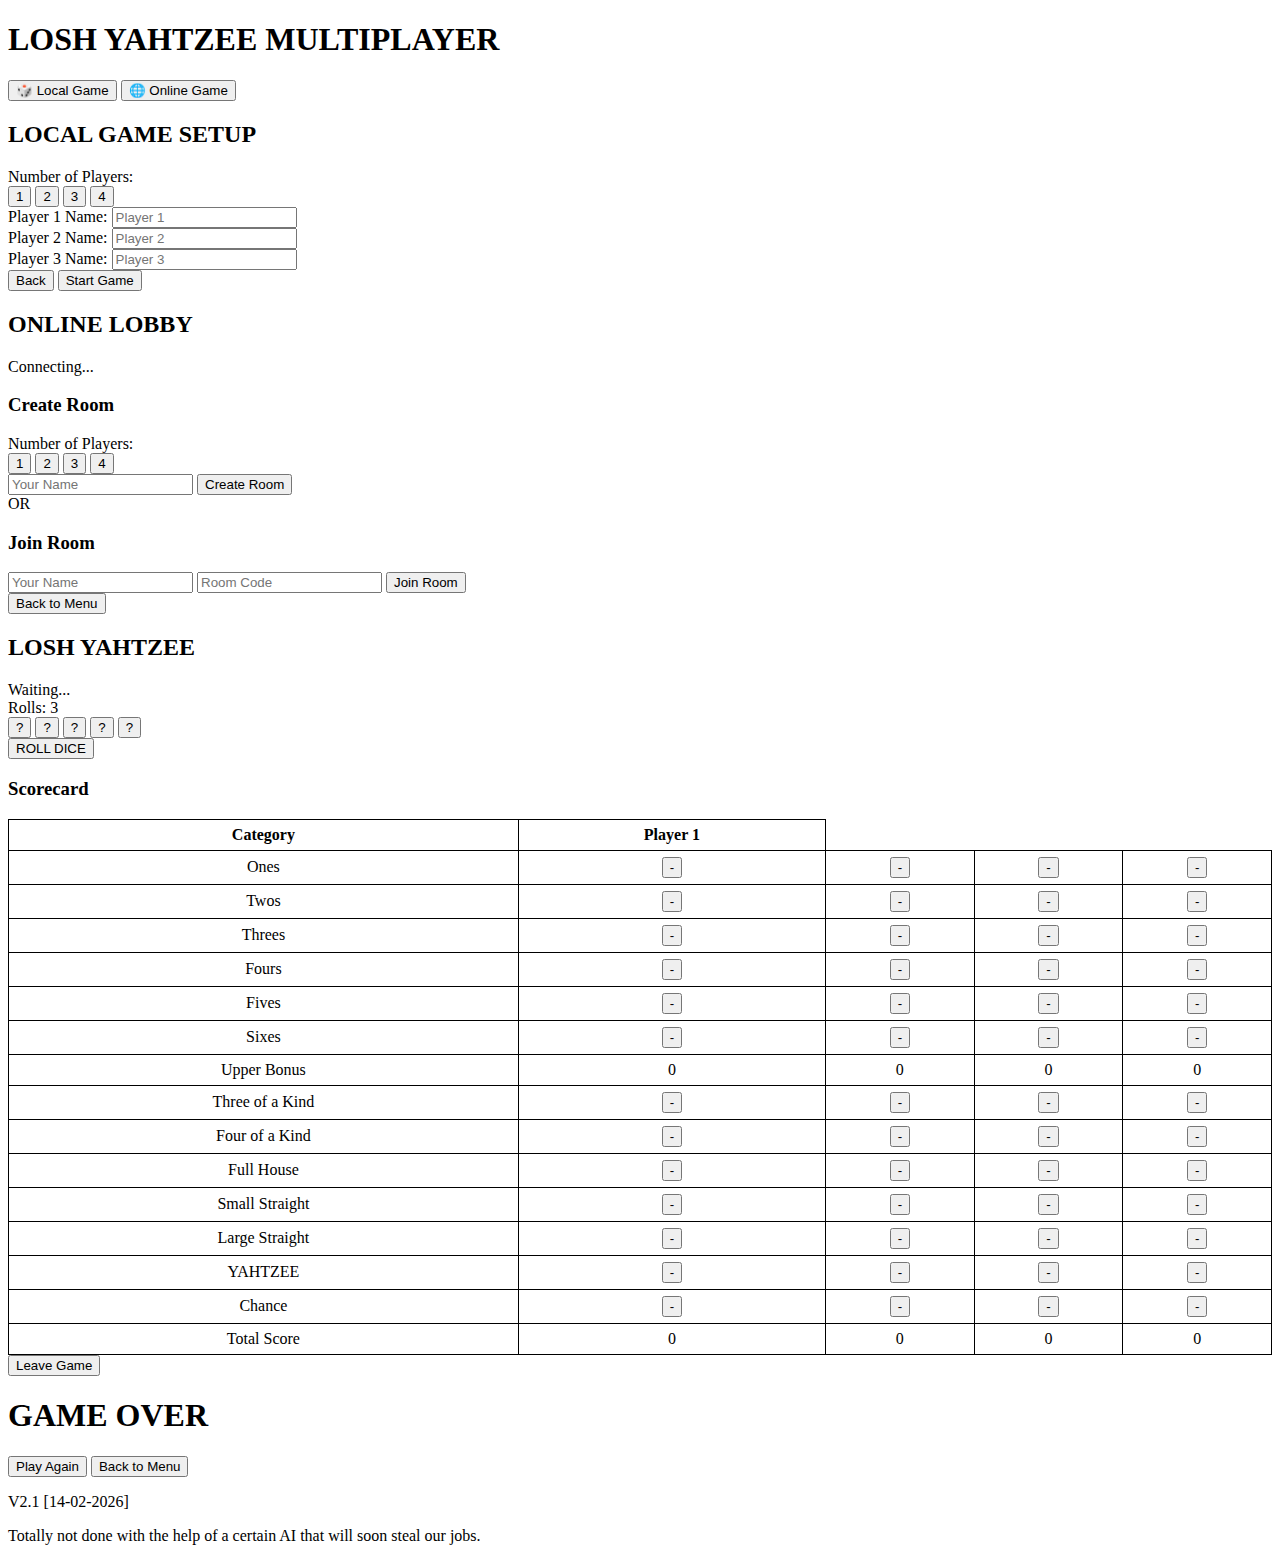
<file: index.html>
<!DOCTYPE html>
<html lang="en">
<head>
    <meta charset="UTF-8">
    <meta name="viewport" content="width=device-width, initial-scale=1.0">
    <title>LOSH Yahtzee Multiplayer</title>
    <link rel="stylesheet" href="styles.css">
    <link rel="preconnect" href="https://fonts.googleapis.com">
    <link rel="preconnect" href="https://fonts.gstatic.com" crossorigin>
    <link href="https://fonts.googleapis.com/css2?family=Orbitron:wght@400;700;900&family=Space+Mono:wght@400;700&display=swap" rel="stylesheet">
    <script src="custom-events.js"></script>
</head>
<body>
    <!-- Main Menu Screen -->
    <div id="menu-screen" class="screen active">
        <div class="menu-container">
            <h1 class="game-title">
                <span class="title-line">LOSH YAHTZEE</span>
                <span class="title-sub">MULTIPLAYER</span>
            </h1>
            <div class="menu-buttons">
                <button class="menu-btn" id="local-game-btn">
                    <span class="btn-icon">🎲</span>
                    <span class="btn-text">Local Game</span>
                </button>
                <button class="menu-btn" id="online-game-btn">
                    <span class="btn-icon">🌐</span>
                    <span class="btn-text">Online Game</span>
                </button>
            </div>
        </div>
    </div>

    <!-- Local Game Setup Screen -->
    <div id="local-setup-screen" class="screen">
        <div class="setup-container">
            <h2 class="screen-title">LOCAL GAME SETUP</h2>
            
            <!-- Player Count Selector -->
            <div class="player-count-selector">
                <label>Number of Players:</label>
                <div class="player-count-buttons">
                    <button class="count-btn" data-count="1">1</button>
                    <button class="count-btn" data-count="2">2</button>
                    <button class="count-btn active" data-count="3">3</button>
                    <button class="count-btn" data-count="4">4</button>
                </div>
            </div>

            <div class="player-setup" id="player-inputs">
                <div class="player-input-group" data-player="1">
                    <label>Player 1 Name:</label>
                    <input type="text" id="local-player1" class="player-input" placeholder="Player 1" maxlength="12">
                </div>
                <div class="player-input-group" data-player="2">
                    <label>Player 2 Name:</label>
                    <input type="text" id="local-player2" class="player-input" placeholder="Player 2" maxlength="12">
                </div>
                <div class="player-input-group" data-player="3">
                    <label>Player 3 Name:</label>
                    <input type="text" id="local-player3" class="player-input" placeholder="Player 3" maxlength="12">
                </div>
                <div class="player-input-group" data-player="4" style="display: none;">
                    <label>Player 4 Name:</label>
                    <input type="text" id="local-player4" class="player-input" placeholder="Player 4" maxlength="12">
                </div>
            </div>
            <div class="setup-buttons">
                <button class="secondary-btn" id="back-from-local">Back</button>
                <button class="primary-btn" id="start-local-game">Start Game</button>
            </div>
        </div>
    </div>

    <!-- Online Lobby Screen -->
    <div id="lobby-screen" class="screen">
        <div class="lobby-container">
            <h2 class="screen-title">ONLINE LOBBY</h2>
            
            <!-- Connection Status -->
            <div id="connection-status" class="status-badge disconnected">
                <span class="status-dot"></span>
                <span class="status-text">Connecting...</span>
            </div>

            <!-- Create/Join Room -->
            <div id="lobby-actions" class="lobby-actions">
                <div class="lobby-section">
                    <h3>Create Room</h3>
                    <!-- Player Count Selector for Online -->
                    <div class="player-count-selector">
                        <label>Number of Players:</label>
                        <div class="player-count-buttons">
                            <button class="count-btn online-count-btn" data-count="1">1</button>
                            <button class="count-btn online-count-btn" data-count="2">2</button>
                            <button class="count-btn online-count-btn active" data-count="3">3</button>
                            <button class="count-btn online-count-btn" data-count="4">4</button>
                        </div>
                    </div>
                    <div class="input-group">
                        <input type="text" id="player-name" class="player-input" placeholder="Your Name" maxlength="12">
                        <button class="primary-btn" id="create-room-btn">Create Room</button>
                    </div>
                </div>
                <div class="lobby-divider">OR</div>
                <div class="lobby-section">
                    <h3>Join Room</h3>
                    <div class="input-group">
                        <input type="text" id="join-player-name" class="player-input" placeholder="Your Name" maxlength="12">
                        <input type="text" id="room-code" class="player-input" placeholder="Room Code" maxlength="6">
                        <button class="primary-btn" id="join-room-btn">Join Room</button>
                    </div>
                </div>
            </div>

            <!-- Room View (shown after creating/joining) -->
            <div id="room-view" class="room-view" style="display: none;">
                <div class="room-header">
                    <h3>Room Code: <span id="display-room-code" class="room-code">------</span></h3>
                    <button class="copy-btn" id="copy-code-btn">Copy Code</button>
                </div>
                <div class="players-waiting">
                    <h4>Players in Room: <span id="room-player-count">0/3</span></h4>
                    <div id="players-list" class="players-list"></div>
                    <div class="waiting-message" id="waiting-message">Waiting for players...</div>
                </div>
                <button class="secondary-btn" id="leave-room-btn">Leave Room</button>
            </div>

            <button class="secondary-btn" id="back-from-lobby">Back to Menu</button>
        </div>
    </div>

    <!-- Game Screen -->
    <div id="game-screen" class="screen">
        <div class="game-container">
            <!-- Game Header -->
            <div class="game-header">
                <div class="game-info">
                    <h2 class="game-brand">LOSH YAHTZEE</h2>
                    <div class="room-info" id="game-room-info"></div>
                    <div class="turn-indicator" id="turn-indicator">Waiting...</div>
                </div>
                <div class="rolls-left" id="rolls-left">Rolls: 3</div>
            </div>

            <!-- Players Scoreboard -->
            <div class="players-scoreboard" id="players-scoreboard">
                <!-- Player scoreboards will be injected here -->
            </div>

            <!-- Dice Section -->
            <div class="dice-section">
                <div id="dice-container" class="dice-container">
                    <button class="die" data-index="0">
                        <span class="die-value">?</span>
                    </button>
                    <button class="die" data-index="1">
                        <span class="die-value">?</span>
                    </button>
                    <button class="die" data-index="2">
                        <span class="die-value">?</span>
                    </button>
                    <button class="die" data-index="3">
                        <span class="die-value">?</span>
                    </button>
                    <button class="die" data-index="4">
                        <span class="die-value">?</span>
                    </button>
                </div>
                <button id="roll-dice" class="roll-btn">ROLL DICE</button>
            </div>

            <!-- Active Player Scorecard - All Players Side by Side -->
            <div class="scorecard-section" id="scorecard-section">
                <h3 class="scorecard-title">Scorecard</h3>
                <div class="scorecard-wrapper">
                    <table id="scorecard" class="scorecard">
                        <thead>
                            <tr>
                                <th>Category</th>
                                <th id="player1-header">Player 1</th>
                                <th id="player2-header" style="display: none;">Player 2</th>
                                <th id="player3-header" style="display: none;">Player 3</th>
                                <th id="player4-header" style="display: none;">Player 4</th>
                            </tr>
                        </thead>
                        <tbody>
                            <tr data-category="ones">
                                <td>Ones</td>
                                <td class="upper-section"><button class="score-btn" data-category="ones" data-player="0">-</button></td>
                                <td class="upper-section player-col-2"><button class="score-btn" data-category="ones" data-player="1">-</button></td>
                                <td class="upper-section player-col-3"><button class="score-btn" data-category="ones" data-player="2">-</button></td>
                                <td class="upper-section player-col-4"><button class="score-btn" data-category="ones" data-player="3">-</button></td>
                            </tr>
                            <tr data-category="twos">
                                <td>Twos</td>
                                <td class="upper-section"><button class="score-btn" data-category="twos" data-player="0">-</button></td>
                                <td class="upper-section player-col-2"><button class="score-btn" data-category="twos" data-player="1">-</button></td>
                                <td class="upper-section player-col-3"><button class="score-btn" data-category="twos" data-player="2">-</button></td>
                                <td class="upper-section player-col-4"><button class="score-btn" data-category="twos" data-player="3">-</button></td>
                            </tr>
                            <tr data-category="threes">
                                <td>Threes</td>
                                <td class="upper-section"><button class="score-btn" data-category="threes" data-player="0">-</button></td>
                                <td class="upper-section player-col-2"><button class="score-btn" data-category="threes" data-player="1">-</button></td>
                                <td class="upper-section player-col-3"><button class="score-btn" data-category="threes" data-player="2">-</button></td>
                                <td class="upper-section player-col-4"><button class="score-btn" data-category="threes" data-player="3">-</button></td>
                            </tr>
                            <tr data-category="fours">
                                <td>Fours</td>
                                <td class="upper-section"><button class="score-btn" data-category="fours" data-player="0">-</button></td>
                                <td class="upper-section player-col-2"><button class="score-btn" data-category="fours" data-player="1">-</button></td>
                                <td class="upper-section player-col-3"><button class="score-btn" data-category="fours" data-player="2">-</button></td>
                                <td class="upper-section player-col-4"><button class="score-btn" data-category="fours" data-player="3">-</button></td>
                            </tr>
                            <tr data-category="fives">
                                <td>Fives</td>
                                <td class="upper-section"><button class="score-btn" data-category="fives" data-player="0">-</button></td>
                                <td class="upper-section player-col-2"><button class="score-btn" data-category="fives" data-player="1">-</button></td>
                                <td class="upper-section player-col-3"><button class="score-btn" data-category="fives" data-player="2">-</button></td>
                                <td class="upper-section player-col-4"><button class="score-btn" data-category="fives" data-player="3">-</button></td>
                            </tr>
                            <tr data-category="sixes">
                                <td>Sixes</td>
                                <td class="upper-section"><button class="score-btn" data-category="sixes" data-player="0">-</button></td>
                                <td class="upper-section player-col-2"><button class="score-btn" data-category="sixes" data-player="1">-</button></td>
                                <td class="upper-section player-col-3"><button class="score-btn" data-category="sixes" data-player="2">-</button></td>
                                <td class="upper-section player-col-4"><button class="score-btn" data-category="sixes" data-player="3">-</button></td>
                            </tr>
                            <tr class="bonus-row">
                                <td>Upper Bonus</td>
                                <td><span class="upper-bonus" data-player="0">0</span></td>
                                <td class="player-col-2"><span class="upper-bonus" data-player="1">0</span></td>
                                <td class="player-col-3"><span class="upper-bonus" data-player="2">0</span></td>
                                <td class="player-col-4"><span class="upper-bonus" data-player="3">0</span></td>
                            </tr>
                            <tr data-category="three_of_a_kind">
                                <td>Three of a Kind</td>
                                <td><button class="score-btn" data-category="three_of_a_kind" data-player="0">-</button></td>
                                <td class="player-col-2"><button class="score-btn" data-category="three_of_a_kind" data-player="1">-</button></td>
                                <td class="player-col-3"><button class="score-btn" data-category="three_of_a_kind" data-player="2">-</button></td>
                                <td class="player-col-4"><button class="score-btn" data-category="three_of_a_kind" data-player="3">-</button></td>
                            </tr>
                            <tr data-category="four_of_a_kind">
                                <td>Four of a Kind</td>
                                <td><button class="score-btn" data-category="four_of_a_kind" data-player="0">-</button></td>
                                <td class="player-col-2"><button class="score-btn" data-category="four_of_a_kind" data-player="1">-</button></td>
                                <td class="player-col-3"><button class="score-btn" data-category="four_of_a_kind" data-player="2">-</button></td>
                                <td class="player-col-4"><button class="score-btn" data-category="four_of_a_kind" data-player="3">-</button></td>
                            </tr>
                            <tr data-category="full_house">
                                <td>Full House</td>
                                <td><button class="score-btn" data-category="full_house" data-player="0">-</button></td>
                                <td class="player-col-2"><button class="score-btn" data-category="full_house" data-player="1">-</button></td>
                                <td class="player-col-3"><button class="score-btn" data-category="full_house" data-player="2">-</button></td>
                                <td class="player-col-4"><button class="score-btn" data-category="full_house" data-player="3">-</button></td>
                            </tr>
                            <tr data-category="small_straight">
                                <td>Small Straight</td>
                                <td><button class="score-btn" data-category="small_straight" data-player="0">-</button></td>
                                <td class="player-col-2"><button class="score-btn" data-category="small_straight" data-player="1">-</button></td>
                                <td class="player-col-3"><button class="score-btn" data-category="small_straight" data-player="2">-</button></td>
                                <td class="player-col-4"><button class="score-btn" data-category="small_straight" data-player="3">-</button></td>
                            </tr>
                            <tr data-category="large_straight">
                                <td>Large Straight</td>
                                <td><button class="score-btn" data-category="large_straight" data-player="0">-</button></td>
                                <td class="player-col-2"><button class="score-btn" data-category="large_straight" data-player="1">-</button></td>
                                <td class="player-col-3"><button class="score-btn" data-category="large_straight" data-player="2">-</button></td>
                                <td class="player-col-4"><button class="score-btn" data-category="large_straight" data-player="3">-</button></td>
                            </tr>
                            <tr data-category="yahtzee">
                                <td>YAHTZEE</td>
                                <td><button class="score-btn" data-category="yahtzee" data-player="0">-</button></td>
                                <td class="player-col-2"><button class="score-btn" data-category="yahtzee" data-player="1">-</button></td>
                                <td class="player-col-3"><button class="score-btn" data-category="yahtzee" data-player="2">-</button></td>
                                <td class="player-col-4"><button class="score-btn" data-category="yahtzee" data-player="3">-</button></td>
                            </tr>
                            <tr data-category="chance">
                                <td>Chance</td>
                                <td><button class="score-btn" data-category="chance" data-player="0">-</button></td>
                                <td class="player-col-2"><button class="score-btn" data-category="chance" data-player="1">-</button></td>
                                <td class="player-col-3"><button class="score-btn" data-category="chance" data-player="2">-</button></td>
                                <td class="player-col-4"><button class="score-btn" data-category="chance" data-player="3">-</button></td>
                            </tr>
                            <tr class="total-row">
                                <td>Total Score</td>
                                <td><span class="total-score" data-player="0">0</span></td>
                                <td class="player-col-2"><span class="total-score" data-player="1">0</span></td>
                                <td class="player-col-3"><span class="total-score" data-player="2">0</span></td>
                                <td class="player-col-4"><span class="total-score" data-player="3">0</span></td>
                            </tr>
                        </tbody>
                    </table>
                </div>
            </div>

            <button class="secondary-btn leave-game-btn" id="leave-game-btn">Leave Game</button>
        </div>
    </div>

    <!-- Game Over Screen -->
    <div id="gameover-screen" class="screen">
        <div class="gameover-container">
            <h1 class="gameover-title">GAME OVER</h1>
            <div id="final-scores" class="final-scores">
                <!-- Final scores will be injected here -->
            </div>
            <div class="gameover-buttons">
                <button class="primary-btn" id="play-again-btn">Play Again</button>
                <button class="secondary-btn" id="back-to-menu-btn">Back to Menu</button>
            </div>
        </div>
    </div>

    <!-- Footer -->
    <footer class="game-footer">
        <p>V2.1 [14-02-2026]</p>
        <p>Totally not done with the help of a certain AI that will soon steal our jobs.</p>
    </footer>

    <script src="game.js"></script>
</body>
</html>
</file>
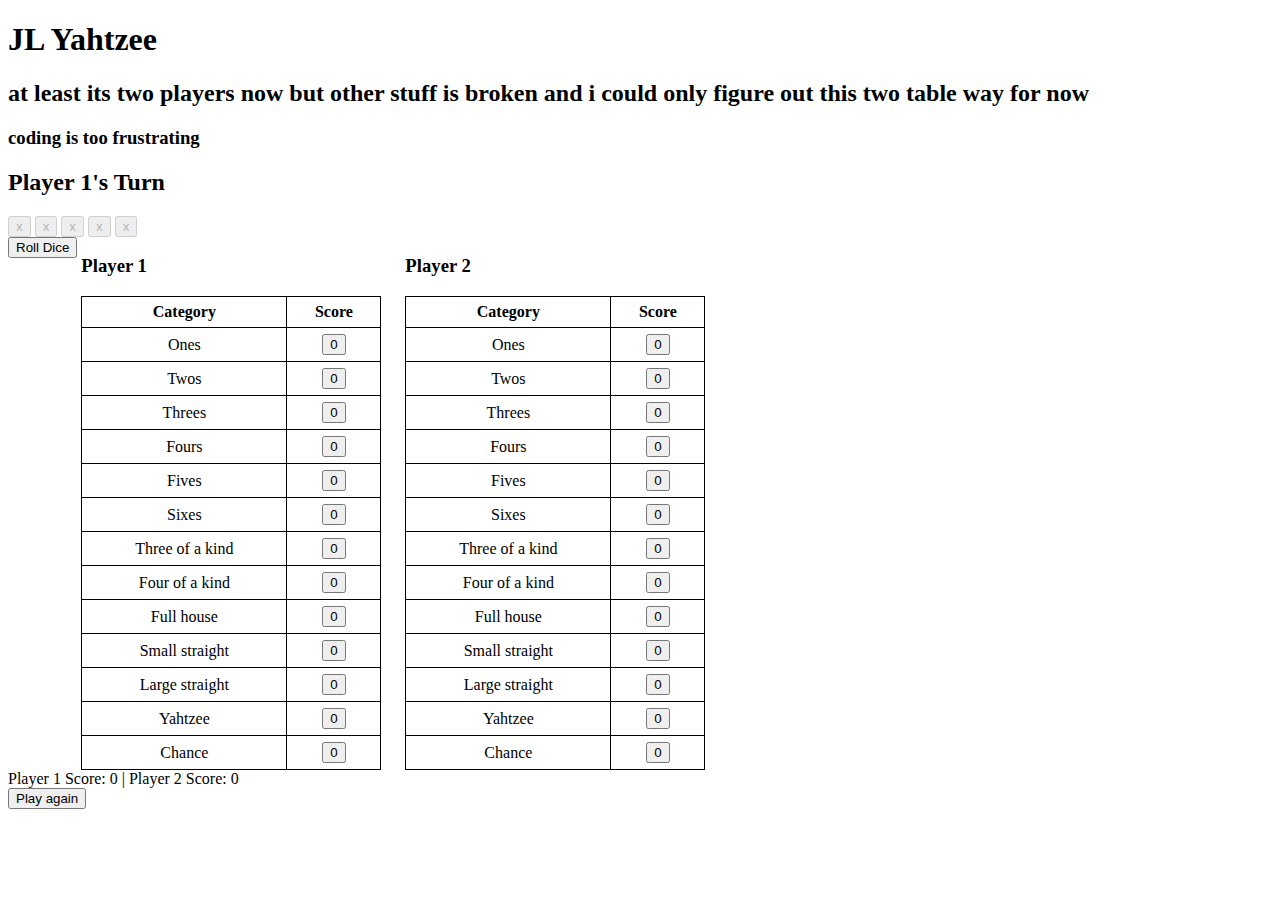
<file: game.html>
<!DOCTYPE html>
<html lang="en">
<head>
    <meta charset="UTF-8" />
    <meta name="viewport" content="width=device-width, initial-scale=1.0" />
    <title>Yahtzee!</title>
    <link rel="stylesheet" href="styles.css" />
</head>
<body>
        <h1>JL Yahtzee</h1>
        <h2>at least its two players now but other stuff is broken and i could only figure out this two table way for now</h2>
        <h3>coding is too frustrating</h3>
    <div id="game-container">

        <h2 id="turn-text">Player 1's Turn</h2>

        <!-- Dice Section -->
        <div id="dice-container">
            <button class="die">x</button>
            <button class="die">x</button>
            <button class="die">x</button>
            <button class="die">x</button>
            <button class="die">x</button>
        </div>

        <button id="roll-dice">Roll Dice</button>

        <!-- PLAYER 1 -->
        <div class="player" id="player1" style="display: inline-block; vertical-align: top; margin-right: 20px; " >
            <h3>Player 1</h3>
            <table class="scorecard">
                <tr><th>Category</th><th>Score</th></tr>
                <tr><td>Ones</td><td class="lowerScore"><button class="score-btn">0</button></td></tr>
                <tr><td>Twos</td><td class="lowerScore"><button class="score-btn">0</button></td></tr>
                <tr><td>Threes</td><td class="lowerScore"><button class="score-btn">0</button></td></tr>
                <tr><td>Fours</td><td class="lowerScore"><button class="score-btn">0</button></td></tr>
                <tr><td>Fives</td><td class="lowerScore"><button class="score-btn">0</button></td></tr>
                <tr><td>Sixes</td><td class="lowerScore"><button class="score-btn">0</button></td></tr>
                <tr><td>Three of a kind</td><td><button class="score-btn">0</button></td></tr>
                <tr><td>Four of a kind</td><td><button class="score-btn">0</button></td></tr>
                <tr><td>Full house</td><td><button class="score-btn">0</button></td></tr>
                <tr><td>Small straight</td><td><button class="score-btn">0</button></td></tr>
                <tr><td>Large straight</td><td><button class="score-btn">0</button></td></tr>
                <tr><td>Yahtzee</td><td><button class="score-btn">0</button></td></tr>
                <tr><td>Chance</td><td><button class="score-btn">0</button></td></tr>
            </table>
        </div>

        <!-- PLAYER 2 -->
        <div class="player" id="player2" style="display: inline-block; vertical-align: top; margin-right: 20px; ">
            <h3>Player 2</h3>
            <table class="scorecard">
                <tr><th>Category</th><th>Score</th></tr>
                <tr><td>Ones</td><td class="lowerScore"><button class="score-btn">0</button></td></tr>
                <tr><td>Twos</td><td class="lowerScore"><button class="score-btn">0</button></td></tr>
                <tr><td>Threes</td><td class="lowerScore"><button class="score-btn">0</button></td></tr>
                <tr><td>Fours</td><td class="lowerScore"><button class="score-btn">0</button></td></tr>
                <tr><td>Fives</td><td class="lowerScore"><button class="score-btn">0</button></td></tr>
                <tr><td>Sixes</td><td class="lowerScore"><button class="score-btn">0</button></td></tr>
                <tr><td>Three of a kind</td><td><button class="score-btn">0</button></td></tr>
                <tr><td>Four of a kind</td><td><button class="score-btn">0</button></td></tr>
                <tr><td>Full house</td><td><button class="score-btn">0</button></td></tr>
                <tr><td>Small straight</td><td><button class="score-btn">0</button></td></tr>
                <tr><td>Large straight</td><td><button class="score-btn">0</button></td></tr>
                <tr><td>Yahtzee</td><td><button class="score-btn">0</button></td></tr>
                <tr><td>Chance</td><td><button class="score-btn">0</button></td></tr>
            </table>
        </div>

        <div>
            Player 1 Score: <span id="score1">0</span> |
            Player 2 Score: <span id="score2">0</span>
        </div>

        <button id="reset">Play again</button>
    </div>

    <script src="yahtzee.js"></script>
</body>
</html>
</file>
<file: styles.css>
.clicked {
    background: lightblue;
}

.endGame {
    background: rgb(127, 202, 127);
}

#players-container {
    display: flex;
    justify-content: center;
    align-items: flex-start;
    gap: 40px; /* space between boards */
    margin-top: 20px;
}

.player {
    width: 300px;
}

.scorecard {
    width: 100%;
    border-collapse: collapse;
}

.scorecard td, .scorecard th {
    border: 1px solid black;
    padding: 6px;
    text-align: center;
}
</file>
